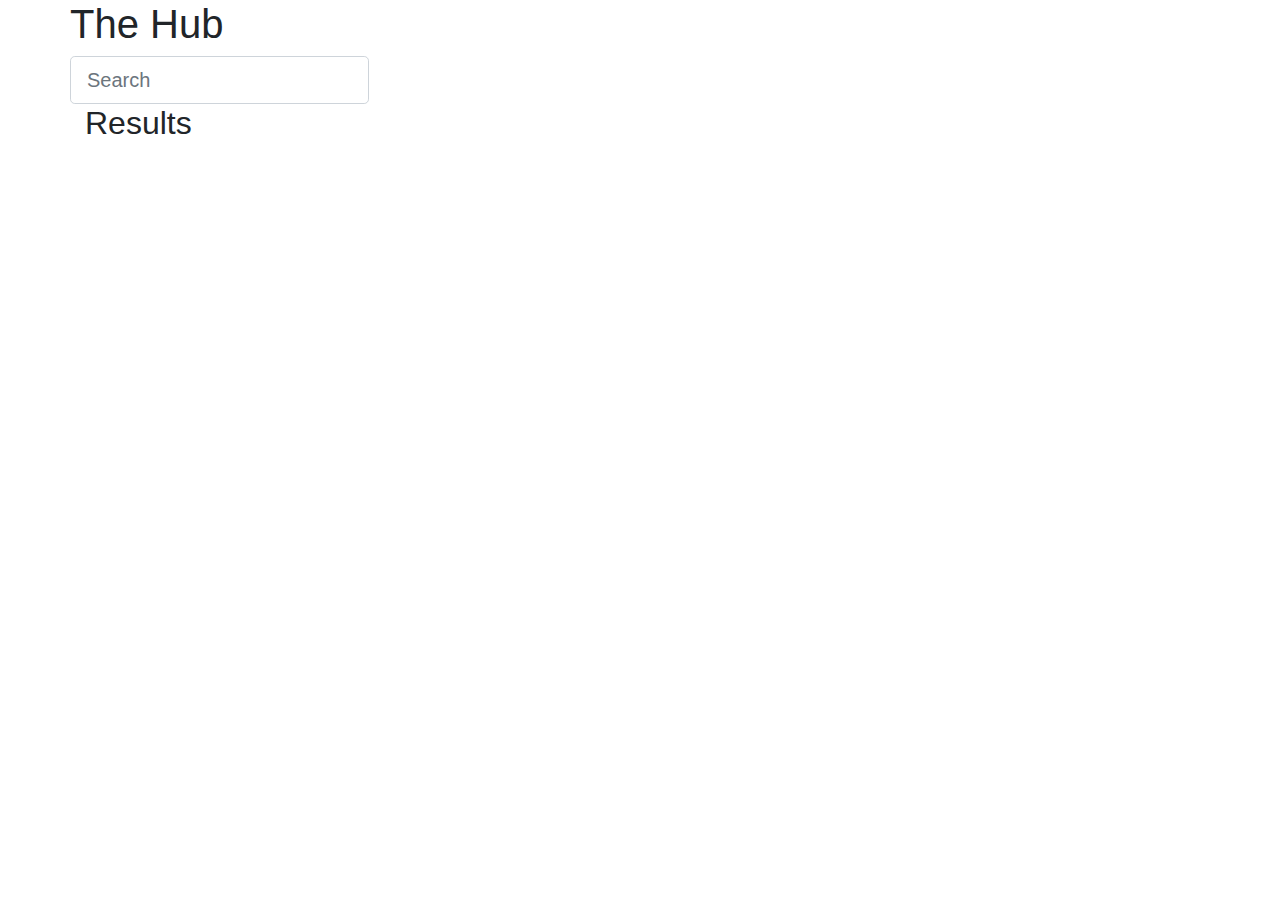
<file: Warren/NMHHub/test/index.html>
<!doctype html>
<html lang="en">

<head>
  <!-- Required meta tags -->
  <meta charset="utf-8">
  <meta name="viewport" content="width=device-width, initial-scale=1, shrink-to-fit=no">
  <script src="links.js"></script>
  <!-- Bootstrap CSS -->
  <link rel="stylesheet" href="https://maxcdn.bootstrapcdn.com/bootstrap/4.0.0/css/bootstrap.min.css" integrity="sha384-Gn5384xqQ1aoWXA+058RXPxPg6fy4IWvTNh0E263XmFcJlSAwiGgFAW/dAiS6JXm" crossorigin="anonymous">

  <!-- Optional JavaScript -->
  <!-- jQuery first, then Popper.js, then Bootstrap JS -->
  <script src="https://code.jquery.com/jquery-3.2.1.slim.min.js" integrity="sha384-KJ3o2DKtIkvYIK3UENzmM7KCkRr/rE9/Qpg6aAZGJwFDMVNA/GpGFF93hXpG5KkN" crossorigin="anonymous"></script>
  <script src="https://cdnjs.cloudflare.com/ajax/libs/popper.js/1.12.9/umd/popper.min.js" integrity="sha384-ApNbgh9B+Y1QKtv3Rn7W3mgPxhU9K/ScQsAP7hUibX39j7fakFPskvXusvfa0b4Q" crossorigin="anonymous"></script>
  <script src="https://maxcdn.bootstrapcdn.com/bootstrap/4.0.0/js/bootstrap.min.js" integrity="sha384-JZR6Spejh4U02d8jOt6vLEHfe/JQGiRRSQQxSfFWpi1MquVdAyjUar5+76PVCmYl" crossorigin="anonymous"></script>
  <script src="theHub.js"></script>
  <title>The Hub</title>
</head>

<body>
  <div class="container">
    <div class="row">
      <h1 class="display">The Hub</h1>
    </div>
    <div class="row">
      <div class="col-xs-12">
        <form class="form-inline">
          <input class="form-control form-control-lg" type="search" placeholder="Search" aria-label="Search">
        </form>
      </div>
    </div>
    <div class="row">
      <div class="col-md-12" id="results">
        <h2>Results</h2>
      </div>
    </div>
  </div>

</body>

</html>
</file>
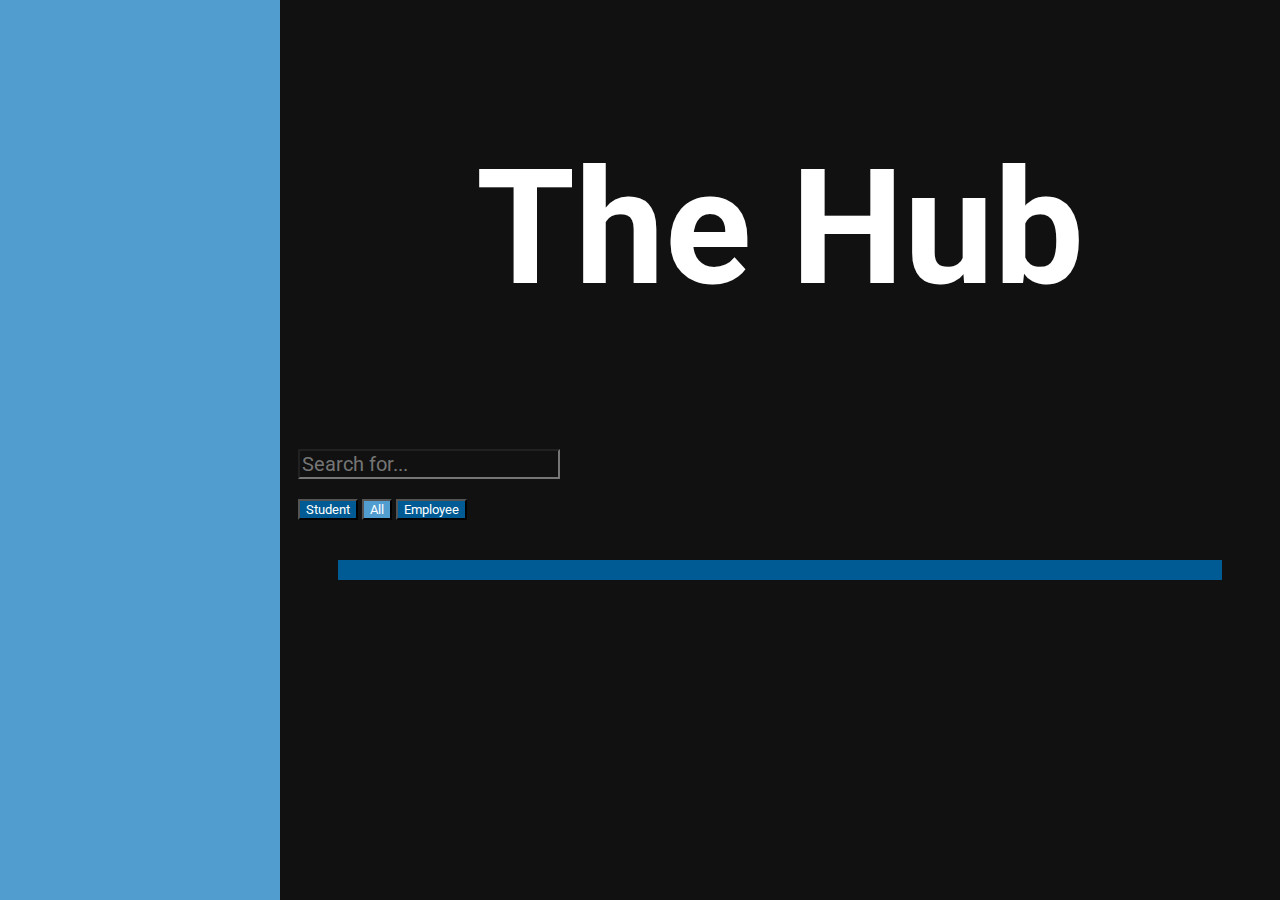
<file: Lombino/NMHHub/hub.html>
<!DOCTYPE html>
<html>

<head>
  <title>NMH Hub</title>
  <link rel="stylesheet" type="text/css" href="hub.css">
  <link rel="stylesheet" href="https://maxcdn.bootstrapcdn.com/bootstrap/4.0.0-beta.2/css/bootstrap.min.css" integrity="sha384-PsH8R72JQ3SOdhVi3uxftmaW6Vc51MKb0q5P2rRUpPvrszuE4W1povHYgTpBfshb" crossorigin="anonymous">
  <script src="https://code.jquery.com/jquery-3.2.1.slim.min.js" integrity="sha384-KJ3o2DKtIkvYIK3UENzmM7KCkRr/rE9/Qpg6aAZGJwFDMVNA/GpGFF93hXpG5KkN" crossorigin="anonymous"></script>
  <script src="hub.js"></script>
  <script src="https://cdnjs.cloudflare.com/ajax/libs/popper.js/1.12.3/umd/popper.min.js" integrity="sha384-vFJXuSJphROIrBnz7yo7oB41mKfc8JzQZiCq4NCceLEaO4IHwicKwpJf9c9IpFgh" crossorigin="anonymous"></script>
  <script src="https://maxcdn.bootstrapcdn.com/bootstrap/4.0.0-beta.2/js/bootstrap.min.js" integrity="sha384-alpBpkh1PFOepccYVYDB4do5UnbKysX5WZXm3XxPqe5iKTfUKjNkCk9SaVuEZflJ" crossorigin="anonymous"></script>
  <meta name="viewport" content="width=device-width, initial-scale=1.0">
</head>

<body>

  <!-- Side navigation -->
  <div class="sidenav">
    <div class="btn-group-vertical">
    </div>
  </div>

  <div class="pos-f-t">
    <div class="collapse" id="navbarToggleExternalContent">
      <div class="bg-custom p-4">
        <div class="btn-group-vertical">
        </div>
      </div>
    </div>
    <nav class="navbar navbar-dark bg-custom">
      <button class="navbar-toggler" type="button" data-toggle="collapse" data-target="#navbarToggleExternalContent" aria-controls="navbarToggleExternalContent" aria-expanded="false" aria-label="Toggle navigation">
        <span class="navbar-toggler-icon"></span>
      </button>
    </nav>
  </div>

  <!-- Page content -->
  <div id="main">

    <header>
      <h1>The Hub</h1>
    </header>


    <div class="container">
      <div class="row justify-content-md-center">
        <div class="col-md-4">
          <div class="input-group">
            <input type="text" id="search" class="form-control" width="60%" placeholder="Search for..." aria-label="Search for...">
          </div>
        </div>
      </div>

      <div class="row justify-content-md-center">
      <div class="btn-group" role="group" aria-label="Basic example">
        <button type="button" class="btn btn-custom" id="students">Student</button>
        <button type="button" class="btn btn-custom" id="allBtn">All</button>
        <button type="button" class="btn btn-custom" id="employees">Employee</button>
      </div>
    </div>

      <div class="row">
        <div id="test">
          <ul id="results">
          </ul>
        </div>
      </div>
    </div>

  </div>


</body>

</html>
</file>
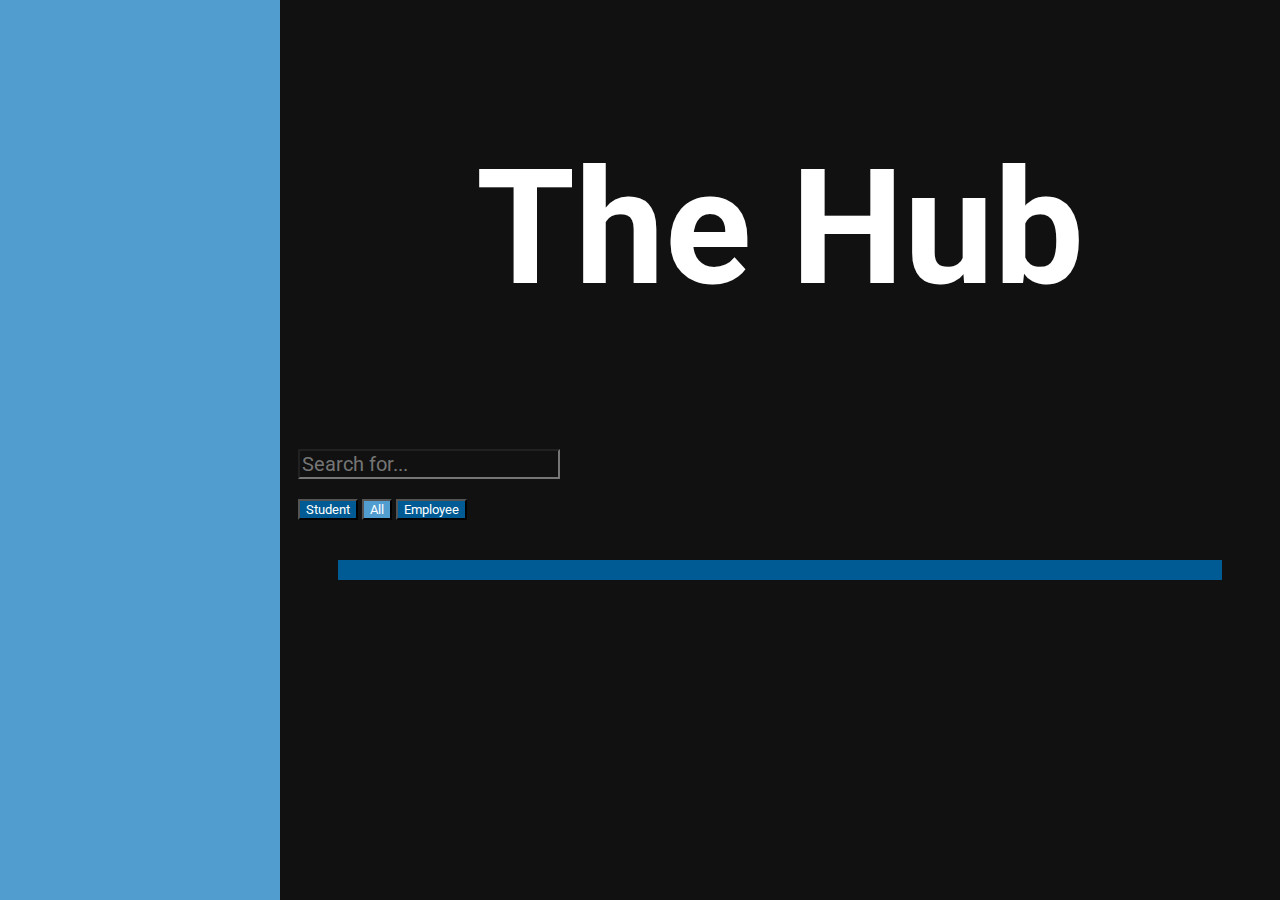
<file: Warren/NMHHub/hub.html>
<!DOCTYPE html>
<html>

<head>
  <title>NMH Hub</title>
  <script src="links.js"></script>
  <link rel="stylesheet" type="text/css" href="hub.css">
  <link rel="stylesheet" href="https://maxcdn.bootstrapcdn.com/bootstrap/4.0.0-beta.2/css/bootstrap.min.css" integrity="sha384-PsH8R72JQ3SOdhVi3uxftmaW6Vc51MKb0q5P2rRUpPvrszuE4W1povHYgTpBfshb" crossorigin="anonymous">
  <script src="https://code.jquery.com/jquery-3.2.1.slim.min.js" integrity="sha384-KJ3o2DKtIkvYIK3UENzmM7KCkRr/rE9/Qpg6aAZGJwFDMVNA/GpGFF93hXpG5KkN" crossorigin="anonymous"></script>
  <script src="hub.js"></script>
  <script src="https://cdnjs.cloudflare.com/ajax/libs/popper.js/1.12.3/umd/popper.min.js" integrity="sha384-vFJXuSJphROIrBnz7yo7oB41mKfc8JzQZiCq4NCceLEaO4IHwicKwpJf9c9IpFgh" crossorigin="anonymous"></script>
  <script src="https://maxcdn.bootstrapcdn.com/bootstrap/4.0.0-beta.2/js/bootstrap.min.js" integrity="sha384-alpBpkh1PFOepccYVYDB4do5UnbKysX5WZXm3XxPqe5iKTfUKjNkCk9SaVuEZflJ" crossorigin="anonymous"></script>
  <meta name="viewport" content="width=device-width, initial-scale=1.0">
</head>

<body>

  <!-- Side navigation -->
  <div class="sidenav">
    <div class="btn-group-vertical">
    </div>
  </div>

  <div class="pos-f-t">
    <div class="collapse" id="navbarToggleExternalContent">
      <div class="bg-custom p-4">
        <div class="btn-group-vertical">
        </div>
      </div>
    </div>
    <nav class="navbar navbar-dark bg-custom">
      <button class="navbar-toggler" type="button" data-toggle="collapse" data-target="#navbarToggleExternalContent" aria-controls="navbarToggleExternalContent" aria-expanded="false" aria-label="Toggle navigation">
        <span class="navbar-toggler-icon"></span>
      </button>
    </nav>
  </div>

  <!-- Page content -->
  <div id="main">

    <header>
      <h1>The Hub</h1>
    </header>


    <div class="container">
      <div class="row justify-content-md-center">
        <div class="col-md-4">
          <div class="input-group">
            <input type="text" id="search" class="form-control" width="60%" placeholder="Search for..." aria-label="Search for...">
          </div>
        </div>
      </div>

      <div class="row justify-content-md-center">
      <div class="btn-group" role="group" aria-label="Basic example">
        <button type="button" class="btn btn-custom" id="students">Student</button>
        <button type="button" class="btn btn-custom" id="allBtn">All</button>
        <button type="button" class="btn btn-custom" id="employees">Employee</button>
      </div>
    </div>

      <div class="row">
        <div id="test">
          <ul id="results">
          </ul>
        </div>
      </div>
    </div>

  </div>


</body>

</html>
</file>
<file: Lombino/NMHHub/hub.css>
@import url('https://fonts.googleapis.com/css?family=Roboto+Slab');
@import url('https://fonts.googleapis.com/css?family=Roboto');

*{
  background-color: #111;
  /*dark blue: #005b94
  light blue: #519dd0*/
  font-family: 'Roboto', sans-serif;
}

/* The sidebar menu */

.sidenav {
  height: 100%;
  /* Full-height: remove this if you want "auto" height */
  width: 280px;
  /* Set the width of the sidebar */
  position: fixed;
  /* Fixed Sidebar (stay in place on scroll) */
  z-index: 100;
  /* Stay on top */
  top: 0;
  /* Stay at the top */
  left: 0;
  background-color: #519dd0;
  /* Black */
  overflow-x: hidden;
  /* Disable horizontal scroll */
  padding-top: 200px;
}


/* Style page content */

#main {
  margin-left: 280px;
  /* Same as the width of the sidebar */
  padding: 0px 10px;
}

.btn-group-vertical {
  width: 100%;
  text-align: left;
}

.btn-group-vertical button {
  height: 80px;
  font-size: 130%;
  background-color: #519dd0;
  border: none;
  border-radius: 0;
}

.btn-group-vertical button:hover{
  background-color: #005b94 !important;
}

header {
  font-size: 80px;
  text-align: center;
  padding-top: 20px;
  font-family: 'Roboto Slab', serif;
  color: white;
}

#search {
  font-size: 20px;
}

.col-md-4 {
  padding-top: 20px;
}

.btn-group{
  padding-top: 20px;
}

#allBtn{
  background-color: #519dd0;
}

.btn-custom{
  background-color: #005b94;
  color: white;
}



.pos-f-t{
  display: none;
}
.sidenav {
  display: block;
}

@media screen and (max-width: 660px) {
  .pos-f-t{
    display: block;
  }
  .sidenav {
    display: none;
  }
  #main{
    width: 100%;
    margin-left: 0;
  }
}

.bg-custom{
  background-color: #111 !important;
  color: white;
}

.pos-f-t .btn-group-vertical{
  border: none;
}

li{
  background-color: #005b94;
  margin-bottom: 20px;
  padding: 10px;
  list-style-type: none;
  width: 300px;
}

li a{
  color: white !important;
}

li a:hover{
  text-decoration: none !important;
}

@media screen and (min-width: 1000px) {
#results {
    margin-top: 40px;
    -webkit-column-count: 2;
       -moz-column-count: 2;
            column-count: 2; /*3 is just placeholder -- can be anything*/
}

#results li {
    display: inline-block;
    text-align: center;
}
}

@media screen and (min-width: 1340px) {
/*styling adapted from: http://jsfiddle.net/glee/Fa722/*/
#results {
    margin-top: 40px;
    -webkit-column-count: 3;
       -moz-column-count: 3;
            column-count: 3; /*3 is just placeholder -- can be anything*/
}

#results li {
    display: inline-block;
    text-align: center;
}
}

#results{
  padding: 10px;
  background-color: #005b94;
  margin: 40px;
}
#results li:hover{
  background-color: #8E2F44;
}
</file>
<file: Warren/NMHHub/hub.css>
@import url('https://fonts.googleapis.com/css?family=Roboto+Slab');
@import url('https://fonts.googleapis.com/css?family=Roboto');

*{
  background-color: #111;
  /*dark blue: #005b94
  light blue: #519dd0*/
  font-family: 'Roboto', sans-serif;
}

/* The sidebar menu */

.sidenav {
  height: 100%;
  /* Full-height: remove this if you want "auto" height */
  width: 280px;
  /* Set the width of the sidebar */
  position: fixed;
  /* Fixed Sidebar (stay in place on scroll) */
  z-index: 100;
  /* Stay on top */
  top: 0;
  /* Stay at the top */
  left: 0;
  background-color: #519dd0;
  /* Black */
  overflow-x: hidden;
  /* Disable horizontal scroll */
  padding-top: 200px;
}


/* Style page content */

#main {
  margin-left: 280px;
  /* Same as the width of the sidebar */
  padding: 0px 10px;
}

.btn-group-vertical {
  width: 100%;
  text-align: left;
}

.btn-group-vertical button {
  height: 80px;
  font-size: 130%;
  background-color: #519dd0;
  border: none;
  border-radius: 0;
}

.btn-group-vertical button:hover{
  background-color: #005b94 !important;
}

header {
  font-size: 80px;
  text-align: center;
  padding-top: 20px;
  font-family: 'Roboto Slab', serif;
  color: white;
}

#search {
  font-size: 20px;
}

.col-md-4 {
  padding-top: 20px;
}

.btn-group{
  padding-top: 20px;
}

#allBtn{
  background-color: #519dd0;
}

.btn-custom{
  background-color: #005b94;
  color: white;
}



.pos-f-t{
  display: none;
}
.sidenav {
  display: block;
}

@media screen and (max-width: 660px) {
  .pos-f-t{
    display: block;
  }
  .sidenav {
    display: none;
  }
  #main{
    width: 100%;
    margin-left: 0;
  }
}

.bg-custom{
  background-color: #111 !important;
  color: white;
}

.pos-f-t .btn-group-vertical{
  border: none;
}

li{
  background-color: #005b94;
  margin-bottom: 20px;
  padding: 10px;
  list-style-type: none;
  width: 300px;
}

li a{
  color: white !important;
}

li a:hover{
  text-decoration: none !important;
}

@media screen and (min-width: 1000px) {
#results {
    margin-top: 40px;
    -webkit-column-count: 2;
       -moz-column-count: 2;
            column-count: 2; /*3 is just placeholder -- can be anything*/
}

#results li {
    display: inline-block;
    text-align: center;
}
}

@media screen and (min-width: 1340px) {
/*styling adapted from: http://jsfiddle.net/glee/Fa722/*/
#results {
    margin-top: 40px;
    -webkit-column-count: 3;
       -moz-column-count: 3;
            column-count: 3; /*3 is just placeholder -- can be anything*/
}

#results li {
    display: inline-block;
    text-align: center;
}
}

#results{
  padding: 10px;
  background-color: #005b94;
  margin: 40px;
}
#results li:hover{
  background-color: #8E2F44;
}
</file>
